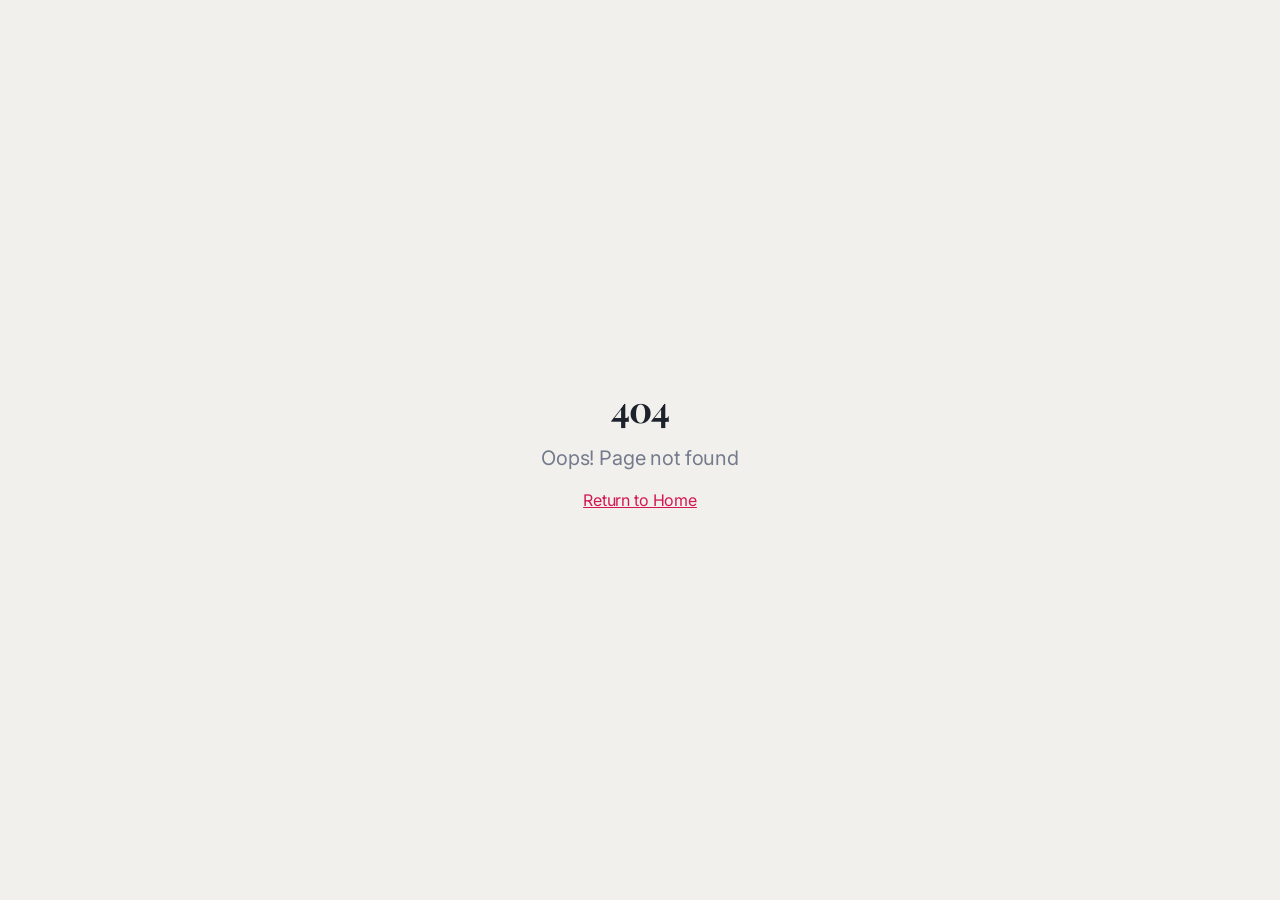
<file: index.html>
<!doctype html>
<html lang="en">
  <head>
    <!-- Google tag (gtag.js) -->
    <script async src="https://www.googletagmanager.com/gtag/js?id=G-NTRXRWRDX6"></script>
    <script>
      window.dataLayer = window.dataLayer || [];
      function gtag(){dataLayer.push(arguments);}
      gtag('js', new Date());

      gtag('config', 'G-NTRXRWRDX6');
      gtag("event", "scroll", {
        percent_scrolled: 90,
      });

      document.addEventListener("click", (e) => {
        const a = e.target.closest("a");
        if (!a) return;

        const url = new URL(a.href, window.location.href);
        if (url.origin !== window.location.origin) {
          window.gtag("event", "click", {
            link_url: a.href,
            outbound: true,
          });
        }
      });
    </script>
    <meta charset="UTF-8" />
    <meta name="viewport" content="width=device-width, initial-scale=1.0" />
    <title>Loveclaw AI - Boutique OpenClaw setup</title>
    <meta name="description" content="An open-source AI assistant that runs 24/7 on appliance or dedicate infra. It can triage email, schedule meetings, draft replies, monitor Slack, and automate daily tasks." />
    <meta name="author" content="Zu" />
    <script type="module" crossorigin src="/assets/index-i7uH-p03.js"></script>
    <link rel="stylesheet" crossorigin href="/assets/index-Bkqx9KuN.css">
  </head>

  <body>
    <script>
      // GitHub Pages SPA redirect: decode path encoded by 404.html
      (function (l) {
        if (l.search[1] === '/') {
          var decoded = l.search.slice(1).split('&').map(function (s) {
            return s.replace(/~and~/g, '&');
          });
          window.history.replaceState(
            null, null,
            l.pathname.slice(0, -1) + decoded[0] +
            (decoded[1] ? '&' + decoded[1] : '') +
            l.hash
          );
        }
      }(window.location));
    </script>
    <div id="root"></div>
  </body>
</html>
</file>
<file: assets/index-Bkqx9KuN.css>
@import"https://fonts.googleapis.com/css2?family=Playfair+Display:ital,wght@0,400;0,500;0,600;0,700;0,800;0,900;1,400;1,700&family=Inter:wght@300;400;500;600&display=swap";*,:before,:after{--tw-border-spacing-x: 0;--tw-border-spacing-y: 0;--tw-translate-x: 0;--tw-translate-y: 0;--tw-rotate: 0;--tw-skew-x: 0;--tw-skew-y: 0;--tw-scale-x: 1;--tw-scale-y: 1;--tw-pan-x: ;--tw-pan-y: ;--tw-pinch-zoom: ;--tw-scroll-snap-strictness: proximity;--tw-gradient-from-position: ;--tw-gradient-via-position: ;--tw-gradient-to-position: ;--tw-ordinal: ;--tw-slashed-zero: ;--tw-numeric-figure: ;--tw-numeric-spacing: ;--tw-numeric-fraction: ;--tw-ring-inset: ;--tw-ring-offset-width: 0px;--tw-ring-offset-color: #fff;--tw-ring-color: rgb(59 130 246 / .5);--tw-ring-offset-shadow: 0 0 #0000;--tw-ring-shadow: 0 0 #0000;--tw-shadow: 0 0 #0000;--tw-shadow-colored: 0 0 #0000;--tw-blur: ;--tw-brightness: ;--tw-contrast: ;--tw-grayscale: ;--tw-hue-rotate: ;--tw-invert: ;--tw-saturate: ;--tw-sepia: ;--tw-drop-shadow: ;--tw-backdrop-blur: ;--tw-backdrop-brightness: ;--tw-backdrop-contrast: ;--tw-backdrop-grayscale: ;--tw-backdrop-hue-rotate: ;--tw-backdrop-invert: ;--tw-backdrop-opacity: ;--tw-backdrop-saturate: ;--tw-backdrop-sepia: ;--tw-contain-size: ;--tw-contain-layout: ;--tw-contain-paint: ;--tw-contain-style: }::backdrop{--tw-border-spacing-x: 0;--tw-border-spacing-y: 0;--tw-translate-x: 0;--tw-translate-y: 0;--tw-rotate: 0;--tw-skew-x: 0;--tw-skew-y: 0;--tw-scale-x: 1;--tw-scale-y: 1;--tw-pan-x: ;--tw-pan-y: ;--tw-pinch-zoom: ;--tw-scroll-snap-strictness: proximity;--tw-gradient-from-position: ;--tw-gradient-via-position: ;--tw-gradient-to-position: ;--tw-ordinal: ;--tw-slashed-zero: ;--tw-numeric-figure: ;--tw-numeric-spacing: ;--tw-numeric-fraction: ;--tw-ring-inset: ;--tw-ring-offset-width: 0px;--tw-ring-offset-color: #fff;--tw-ring-color: rgb(59 130 246 / .5);--tw-ring-offset-shadow: 0 0 #0000;--tw-ring-shadow: 0 0 #0000;--tw-shadow: 0 0 #0000;--tw-shadow-colored: 0 0 #0000;--tw-blur: ;--tw-brightness: ;--tw-contrast: ;--tw-grayscale: ;--tw-hue-rotate: ;--tw-invert: ;--tw-saturate: ;--tw-sepia: ;--tw-drop-shadow: ;--tw-backdrop-blur: ;--tw-backdrop-brightness: ;--tw-backdrop-contrast: ;--tw-backdrop-grayscale: ;--tw-backdrop-hue-rotate: ;--tw-backdrop-invert: ;--tw-backdrop-opacity: ;--tw-backdrop-saturate: ;--tw-backdrop-sepia: ;--tw-contain-size: ;--tw-contain-layout: ;--tw-contain-paint: ;--tw-contain-style: }*,:before,:after{box-sizing:border-box;border-width:0;border-style:solid;border-color:#e5e7eb}:before,:after{--tw-content: ""}html,:host{line-height:1.5;-webkit-text-size-adjust:100%;-moz-tab-size:4;-o-tab-size:4;tab-size:4;font-family:ui-sans-serif,system-ui,sans-serif,"Apple Color Emoji","Segoe UI Emoji",Segoe UI Symbol,"Noto Color Emoji";font-feature-settings:normal;font-variation-settings:normal;-webkit-tap-highlight-color:transparent}body{margin:0;line-height:inherit}hr{height:0;color:inherit;border-top-width:1px}abbr:where([title]){-webkit-text-decoration:underline dotted;text-decoration:underline dotted}h1,h2,h3,h4,h5,h6{font-size:inherit;font-weight:inherit}a{color:inherit;text-decoration:inherit}b,strong{font-weight:bolder}code,kbd,samp,pre{font-family:ui-monospace,SFMono-Regular,Menlo,Monaco,Consolas,Liberation Mono,Courier New,monospace;font-feature-settings:normal;font-variation-settings:normal;font-size:1em}small{font-size:80%}sub,sup{font-size:75%;line-height:0;position:relative;vertical-align:baseline}sub{bottom:-.25em}sup{top:-.5em}table{text-indent:0;border-color:inherit;border-collapse:collapse}button,input,optgroup,select,textarea{font-family:inherit;font-feature-settings:inherit;font-variation-settings:inherit;font-size:100%;font-weight:inherit;line-height:inherit;letter-spacing:inherit;color:inherit;margin:0;padding:0}button,select{text-transform:none}button,input:where([type=button]),input:where([type=reset]),input:where([type=submit]){-webkit-appearance:button;background-color:transparent;background-image:none}:-moz-focusring{outline:auto}:-moz-ui-invalid{box-shadow:none}progress{vertical-align:baseline}::-webkit-inner-spin-button,::-webkit-outer-spin-button{height:auto}[type=search]{-webkit-appearance:textfield;outline-offset:-2px}::-webkit-search-decoration{-webkit-appearance:none}::-webkit-file-upload-button{-webkit-appearance:button;font:inherit}summary{display:list-item}blockquote,dl,dd,h1,h2,h3,h4,h5,h6,hr,figure,p,pre{margin:0}fieldset{margin:0;padding:0}legend{padding:0}ol,ul,menu{list-style:none;margin:0;padding:0}dialog{padding:0}textarea{resize:vertical}input::-moz-placeholder,textarea::-moz-placeholder{opacity:1;color:#9ca3af}input::placeholder,textarea::placeholder{opacity:1;color:#9ca3af}button,[role=button]{cursor:pointer}:disabled{cursor:default}img,svg,video,canvas,audio,iframe,embed,object{display:block;vertical-align:middle}img,video{max-width:100%;height:auto}[hidden]:where(:not([hidden=until-found])){display:none}:root{--background: 30 33% 98%;--foreground: 220 20% 14%;--card: 0 0% 100%;--card-foreground: 220 20% 14%;--popover: 0 0% 100%;--popover-foreground: 220 20% 14%;--primary: 342 80% 46%;--primary-foreground: 30 33% 98%;--secondary: 348 45% 93%;--secondary-foreground: 342 60% 30%;--muted: 30 15% 94%;--muted-foreground: 220 10% 50%;--accent: 355 65% 32%;--accent-foreground: 30 33% 98%;--destructive: 0 84.2% 60.2%;--destructive-foreground: 210 40% 98%;--border: 30 12% 90%;--input: 30 12% 90%;--ring: 342 80% 46%;--radius: .625rem;--charcoal: 220 20% 14%;--blush: 348 45% 93%;--cream: 30 33% 98%;--hot-pink: 342 80% 46%;--deep-red: 355 65% 32%;--font-display: "Playfair Display", serif;--font-body: "Inter", sans-serif;--sidebar-background: 0 0% 98%;--sidebar-foreground: 240 5.3% 26.1%;--sidebar-primary: 240 5.9% 10%;--sidebar-primary-foreground: 0 0% 98%;--sidebar-accent: 240 4.8% 95.9%;--sidebar-accent-foreground: 240 5.9% 10%;--sidebar-border: 220 13% 91%;--sidebar-ring: 217.2 91.2% 59.8%}.dark{--background: 220 20% 7%;--foreground: 30 33% 96%;--card: 220 20% 10%;--card-foreground: 30 33% 96%;--popover: 220 20% 10%;--popover-foreground: 30 33% 96%;--primary: 342 80% 50%;--primary-foreground: 30 33% 98%;--secondary: 348 30% 16%;--secondary-foreground: 348 45% 90%;--muted: 220 15% 15%;--muted-foreground: 220 10% 58%;--accent: 355 65% 36%;--accent-foreground: 30 33% 98%;--destructive: 0 62.8% 30.6%;--destructive-foreground: 210 40% 98%;--border: 220 15% 18%;--input: 220 15% 18%;--ring: 342 80% 50%;--sidebar-background: 240 5.9% 10%;--sidebar-foreground: 240 4.8% 95.9%;--sidebar-primary: 224.3 76.3% 48%;--sidebar-primary-foreground: 0 0% 100%;--sidebar-accent: 240 3.7% 15.9%;--sidebar-accent-foreground: 240 4.8% 95.9%;--sidebar-border: 240 3.7% 15.9%;--sidebar-ring: 217.2 91.2% 59.8%}*{border-color:hsl(var(--border))}body{background-color:hsl(var(--background));color:hsl(var(--foreground));-webkit-font-smoothing:antialiased;-moz-osx-font-smoothing:grayscale;font-family:var(--font-body);letter-spacing:-.01em}h1,h2,h3,h4,h5,h6{font-family:var(--font-display);letter-spacing:-.02em}.container{width:100%;margin-right:auto;margin-left:auto;padding-right:2rem;padding-left:2rem}@media (min-width: 1400px){.container{max-width:1400px}}.sr-only{position:absolute;width:1px;height:1px;padding:0;margin:-1px;overflow:hidden;clip:rect(0,0,0,0);white-space:nowrap;border-width:0}.pointer-events-none{pointer-events:none}.pointer-events-auto{pointer-events:auto}.visible{visibility:visible}.invisible{visibility:hidden}.fixed{position:fixed}.absolute{position:absolute}.relative{position:relative}.inset-0{top:0;right:0;bottom:0;left:0}.inset-x-0{left:0;right:0}.inset-y-0{top:0;bottom:0}.-bottom-12{bottom:-3rem}.-left-12{left:-3rem}.-right-12{right:-3rem}.-top-12{top:-3rem}.-top-3{top:-.75rem}.bottom-0{bottom:0}.left-0{left:0}.left-1{left:.25rem}.left-1\/2{left:50%}.left-2{left:.5rem}.left-7{left:1.75rem}.left-\[50\%\]{left:50%}.right-0{right:0}.right-1{right:.25rem}.right-2{right:.5rem}.right-3{right:.75rem}.right-4{right:1rem}.top-0{top:0}.top-1\.5{top:.375rem}.top-1\/2{top:50%}.top-2{top:.5rem}.top-3\.5{top:.875rem}.top-4{top:1rem}.top-\[1px\]{top:1px}.top-\[50\%\]{top:50%}.top-\[60\%\]{top:60%}.top-full{top:100%}.z-10{z-index:10}.z-20{z-index:20}.z-50{z-index:50}.z-\[100\]{z-index:100}.z-\[1\]{z-index:1}.-mx-1{margin-left:-.25rem;margin-right:-.25rem}.mx-2{margin-left:.5rem;margin-right:.5rem}.mx-3\.5{margin-left:.875rem;margin-right:.875rem}.mx-auto{margin-left:auto;margin-right:auto}.my-0\.5{margin-top:.125rem;margin-bottom:.125rem}.my-1{margin-top:.25rem;margin-bottom:.25rem}.-ml-4{margin-left:-1rem}.-mt-4{margin-top:-1rem}.mb-1{margin-bottom:.25rem}.mb-10{margin-bottom:2.5rem}.mb-12{margin-bottom:3rem}.mb-16{margin-bottom:4rem}.mb-2{margin-bottom:.5rem}.mb-3{margin-bottom:.75rem}.mb-4{margin-bottom:1rem}.mb-5{margin-bottom:1.25rem}.mb-6{margin-bottom:1.5rem}.mb-7{margin-bottom:1.75rem}.ml-1{margin-left:.25rem}.ml-auto{margin-left:auto}.mr-2{margin-right:.5rem}.mt-1\.5{margin-top:.375rem}.mt-12{margin-top:3rem}.mt-2{margin-top:.5rem}.mt-24{margin-top:6rem}.mt-4{margin-top:1rem}.mt-auto{margin-top:auto}.block{display:block}.inline-block{display:inline-block}.flex{display:flex}.inline-flex{display:inline-flex}.table{display:table}.grid{display:grid}.hidden{display:none}.aspect-square{aspect-ratio:1 / 1}.aspect-video{aspect-ratio:16 / 9}.size-4{width:1rem;height:1rem}.h-1\.5{height:.375rem}.h-10{height:2.5rem}.h-11{height:2.75rem}.h-12{height:3rem}.h-16{height:4rem}.h-2{height:.5rem}.h-2\.5{height:.625rem}.h-3{height:.75rem}.h-3\.5{height:.875rem}.h-4{height:1rem}.h-5{height:1.25rem}.h-6{height:1.5rem}.h-7{height:1.75rem}.h-8{height:2rem}.h-9{height:2.25rem}.h-\[1px\]{height:1px}.h-\[var\(--radix-navigation-menu-viewport-height\)\]{height:var(--radix-navigation-menu-viewport-height)}.h-\[var\(--radix-select-trigger-height\)\]{height:var(--radix-select-trigger-height)}.h-auto{height:auto}.h-full{height:100%}.h-px{height:1px}.h-svh{height:100svh}.max-h-96{max-height:24rem}.max-h-\[300px\]{max-height:300px}.max-h-screen{max-height:100vh}.min-h-0{min-height:0px}.min-h-\[100svh\]{min-height:100svh}.min-h-\[80px\]{min-height:80px}.min-h-screen{min-height:100vh}.min-h-svh{min-height:100svh}.w-0{width:0px}.w-1{width:.25rem}.w-10{width:2.5rem}.w-11{width:2.75rem}.w-2{width:.5rem}.w-2\.5{width:.625rem}.w-24{width:6rem}.w-3{width:.75rem}.w-3\.5{width:.875rem}.w-3\/4{width:75%}.w-4{width:1rem}.w-48{width:12rem}.w-5{width:1.25rem}.w-64{width:16rem}.w-7{width:1.75rem}.w-72{width:18rem}.w-8{width:2rem}.w-9{width:2.25rem}.w-\[--sidebar-width\]{width:var(--sidebar-width)}.w-\[100px\]{width:100px}.w-\[1px\]{width:1px}.w-auto{width:auto}.w-full{width:100%}.w-max{width:-moz-max-content;width:max-content}.w-px{width:1px}.min-w-0{min-width:0px}.min-w-5{min-width:1.25rem}.min-w-\[12rem\]{min-width:12rem}.min-w-\[8rem\]{min-width:8rem}.min-w-\[var\(--radix-select-trigger-width\)\]{min-width:var(--radix-select-trigger-width)}.max-w-2xl{max-width:42rem}.max-w-3xl{max-width:48rem}.max-w-\[--skeleton-width\]{max-width:var(--skeleton-width)}.max-w-lg{max-width:32rem}.max-w-max{max-width:-moz-max-content;max-width:max-content}.max-w-md{max-width:28rem}.max-w-xl{max-width:36rem}.flex-1{flex:1 1 0%}.shrink-0{flex-shrink:0}.grow{flex-grow:1}.grow-0{flex-grow:0}.basis-full{flex-basis:100%}.caption-bottom{caption-side:bottom}.border-collapse{border-collapse:collapse}.-translate-x-1\/2{--tw-translate-x: -50%;transform:translate(var(--tw-translate-x),var(--tw-translate-y)) rotate(var(--tw-rotate)) skew(var(--tw-skew-x)) skewY(var(--tw-skew-y)) scaleX(var(--tw-scale-x)) scaleY(var(--tw-scale-y))}.-translate-x-px{--tw-translate-x: -1px;transform:translate(var(--tw-translate-x),var(--tw-translate-y)) rotate(var(--tw-rotate)) skew(var(--tw-skew-x)) skewY(var(--tw-skew-y)) scaleX(var(--tw-scale-x)) scaleY(var(--tw-scale-y))}.-translate-y-1\/2{--tw-translate-y: -50%;transform:translate(var(--tw-translate-x),var(--tw-translate-y)) rotate(var(--tw-rotate)) skew(var(--tw-skew-x)) skewY(var(--tw-skew-y)) scaleX(var(--tw-scale-x)) scaleY(var(--tw-scale-y))}.translate-x-\[-50\%\]{--tw-translate-x: -50%;transform:translate(var(--tw-translate-x),var(--tw-translate-y)) rotate(var(--tw-rotate)) skew(var(--tw-skew-x)) skewY(var(--tw-skew-y)) scaleX(var(--tw-scale-x)) scaleY(var(--tw-scale-y))}.translate-x-px{--tw-translate-x: 1px;transform:translate(var(--tw-translate-x),var(--tw-translate-y)) rotate(var(--tw-rotate)) skew(var(--tw-skew-x)) skewY(var(--tw-skew-y)) scaleX(var(--tw-scale-x)) scaleY(var(--tw-scale-y))}.translate-y-\[-50\%\]{--tw-translate-y: -50%;transform:translate(var(--tw-translate-x),var(--tw-translate-y)) rotate(var(--tw-rotate)) skew(var(--tw-skew-x)) skewY(var(--tw-skew-y)) scaleX(var(--tw-scale-x)) scaleY(var(--tw-scale-y))}.rotate-45{--tw-rotate: 45deg;transform:translate(var(--tw-translate-x),var(--tw-translate-y)) rotate(var(--tw-rotate)) skew(var(--tw-skew-x)) skewY(var(--tw-skew-y)) scaleX(var(--tw-scale-x)) scaleY(var(--tw-scale-y))}.rotate-90{--tw-rotate: 90deg;transform:translate(var(--tw-translate-x),var(--tw-translate-y)) rotate(var(--tw-rotate)) skew(var(--tw-skew-x)) skewY(var(--tw-skew-y)) scaleX(var(--tw-scale-x)) scaleY(var(--tw-scale-y))}.transform{transform:translate(var(--tw-translate-x),var(--tw-translate-y)) rotate(var(--tw-rotate)) skew(var(--tw-skew-x)) skewY(var(--tw-skew-y)) scaleX(var(--tw-scale-x)) scaleY(var(--tw-scale-y))}@keyframes fade-up{0%{opacity:0;transform:translateY(20px)}to{opacity:1;transform:translateY(0)}}.animate-fade-up{animation:fade-up .7s ease-out forwards}@keyframes float{0%,to{transform:translateY(0)}50%{transform:translateY(-10px)}}.animate-float{animation:float 5s ease-in-out infinite}@keyframes pulse{50%{opacity:.5}}.animate-pulse{animation:pulse 2s cubic-bezier(.4,0,.6,1) infinite}.cursor-default{cursor:default}.cursor-pointer{cursor:pointer}.touch-none{touch-action:none}.select-none{-webkit-user-select:none;-moz-user-select:none;user-select:none}.scroll-mt-20{scroll-margin-top:5rem}.list-none{list-style-type:none}.flex-row{flex-direction:row}.flex-col{flex-direction:column}.flex-col-reverse{flex-direction:column-reverse}.flex-wrap{flex-wrap:wrap}.items-start{align-items:flex-start}.items-end{align-items:flex-end}.items-center{align-items:center}.items-stretch{align-items:stretch}.justify-center{justify-content:center}.justify-between{justify-content:space-between}.gap-1{gap:.25rem}.gap-1\.5{gap:.375rem}.gap-10{gap:2.5rem}.gap-12{gap:3rem}.gap-2{gap:.5rem}.gap-3{gap:.75rem}.gap-4{gap:1rem}.gap-5{gap:1.25rem}.space-x-1>:not([hidden])~:not([hidden]){--tw-space-x-reverse: 0;margin-right:calc(.25rem * var(--tw-space-x-reverse));margin-left:calc(.25rem * calc(1 - var(--tw-space-x-reverse)))}.space-x-4>:not([hidden])~:not([hidden]){--tw-space-x-reverse: 0;margin-right:calc(1rem * var(--tw-space-x-reverse));margin-left:calc(1rem * calc(1 - var(--tw-space-x-reverse)))}.space-y-1>:not([hidden])~:not([hidden]){--tw-space-y-reverse: 0;margin-top:calc(.25rem * calc(1 - var(--tw-space-y-reverse)));margin-bottom:calc(.25rem * var(--tw-space-y-reverse))}.space-y-1\.5>:not([hidden])~:not([hidden]){--tw-space-y-reverse: 0;margin-top:calc(.375rem * calc(1 - var(--tw-space-y-reverse)));margin-bottom:calc(.375rem * var(--tw-space-y-reverse))}.space-y-2>:not([hidden])~:not([hidden]){--tw-space-y-reverse: 0;margin-top:calc(.5rem * calc(1 - var(--tw-space-y-reverse)));margin-bottom:calc(.5rem * var(--tw-space-y-reverse))}.space-y-4>:not([hidden])~:not([hidden]){--tw-space-y-reverse: 0;margin-top:calc(1rem * calc(1 - var(--tw-space-y-reverse)));margin-bottom:calc(1rem * var(--tw-space-y-reverse))}.overflow-auto{overflow:auto}.overflow-hidden{overflow:hidden}.overflow-y-auto{overflow-y:auto}.overflow-x-hidden{overflow-x:hidden}.whitespace-nowrap{white-space:nowrap}.break-words{overflow-wrap:break-word}.rounded-2xl{border-radius:1rem}.rounded-\[2px\]{border-radius:2px}.rounded-\[inherit\]{border-radius:inherit}.rounded-full{border-radius:9999px}.rounded-lg{border-radius:var(--radius)}.rounded-md{border-radius:calc(var(--radius) - 2px)}.rounded-sm{border-radius:calc(var(--radius) - 4px)}.rounded-xl{border-radius:.75rem}.rounded-t-\[10px\]{border-top-left-radius:10px;border-top-right-radius:10px}.rounded-tl-sm{border-top-left-radius:calc(var(--radius) - 4px)}.border{border-width:1px}.border-2{border-width:2px}.border-\[1\.5px\]{border-width:1.5px}.border-y{border-top-width:1px;border-bottom-width:1px}.border-b{border-bottom-width:1px}.border-l{border-left-width:1px}.border-r{border-right-width:1px}.border-t{border-top-width:1px}.border-dashed{border-style:dashed}.border-\[--color-border\]{border-color:var(--color-border)}.border-border{border-color:hsl(var(--border))}.border-border\/50{border-color:hsl(var(--border) / .5)}.border-destructive{border-color:hsl(var(--destructive))}.border-destructive\/50{border-color:hsl(var(--destructive) / .5)}.border-input{border-color:hsl(var(--input))}.border-primary{border-color:hsl(var(--primary))}.border-sidebar-border{border-color:hsl(var(--sidebar-border))}.border-transparent{border-color:transparent}.border-white\/40{border-color:#fff6}.border-l-transparent{border-left-color:transparent}.border-t-transparent{border-top-color:transparent}.bg-\[--color-bg\]{background-color:var(--color-bg)}.bg-accent{background-color:hsl(var(--accent))}.bg-background{background-color:hsl(var(--background))}.bg-background\/70{background-color:hsl(var(--background) / .7)}.bg-background\/95{background-color:hsl(var(--background) / .95)}.bg-black\/80{background-color:#000c}.bg-border{background-color:hsl(var(--border))}.bg-card{background-color:hsl(var(--card))}.bg-destructive{background-color:hsl(var(--destructive))}.bg-foreground{background-color:hsl(var(--foreground))}.bg-muted{background-color:hsl(var(--muted))}.bg-muted\/40{background-color:hsl(var(--muted) / .4)}.bg-muted\/50{background-color:hsl(var(--muted) / .5)}.bg-popover{background-color:hsl(var(--popover))}.bg-primary{background-color:hsl(var(--primary))}.bg-secondary{background-color:hsl(var(--secondary))}.bg-sidebar{background-color:hsl(var(--sidebar-background))}.bg-sidebar-border{background-color:hsl(var(--sidebar-border))}.bg-transparent{background-color:transparent}.bg-white\/60{background-color:#fff9}.fill-current{fill:currentColor}.p-0{padding:0}.p-1{padding:.25rem}.p-2{padding:.5rem}.p-3{padding:.75rem}.p-4{padding:1rem}.p-6{padding:1.5rem}.p-7{padding:1.75rem}.p-\[1px\]{padding:1px}.px-1{padding-left:.25rem;padding-right:.25rem}.px-10{padding-left:2.5rem;padding-right:2.5rem}.px-2{padding-left:.5rem;padding-right:.5rem}.px-2\.5{padding-left:.625rem;padding-right:.625rem}.px-3{padding-left:.75rem;padding-right:.75rem}.px-4{padding-left:1rem;padding-right:1rem}.px-5{padding-left:1.25rem;padding-right:1.25rem}.px-6{padding-left:1.5rem;padding-right:1.5rem}.px-8{padding-left:2rem;padding-right:2rem}.py-0\.5{padding-top:.125rem;padding-bottom:.125rem}.py-1{padding-top:.25rem;padding-bottom:.25rem}.py-1\.5{padding-top:.375rem;padding-bottom:.375rem}.py-10{padding-top:2.5rem;padding-bottom:2.5rem}.py-2{padding-top:.5rem;padding-bottom:.5rem}.py-2\.5{padding-top:.625rem;padding-bottom:.625rem}.py-24{padding-top:6rem;padding-bottom:6rem}.py-28{padding-top:7rem;padding-bottom:7rem}.py-3{padding-top:.75rem;padding-bottom:.75rem}.py-3\.5{padding-top:.875rem;padding-bottom:.875rem}.py-32{padding-top:8rem;padding-bottom:8rem}.py-4{padding-top:1rem;padding-bottom:1rem}.py-5{padding-top:1.25rem;padding-bottom:1.25rem}.py-6{padding-top:1.5rem;padding-bottom:1.5rem}.pb-3{padding-bottom:.75rem}.pb-4{padding-bottom:1rem}.pb-6{padding-bottom:1.5rem}.pl-2\.5{padding-left:.625rem}.pl-4{padding-left:1rem}.pl-8{padding-left:2rem}.pr-2{padding-right:.5rem}.pr-2\.5{padding-right:.625rem}.pr-8{padding-right:2rem}.pt-0{padding-top:0}.pt-1{padding-top:.25rem}.pt-16{padding-top:4rem}.pt-3{padding-top:.75rem}.pt-4{padding-top:1rem}.pt-\[52px\]{padding-top:52px}.text-left{text-align:left}.text-center{text-align:center}.align-middle{vertical-align:middle}.font-display{font-family:Playfair Display,serif}.font-mono{font-family:ui-monospace,SFMono-Regular,Menlo,Monaco,Consolas,Liberation Mono,Courier New,monospace}.text-2xl{font-size:1.5rem;line-height:2rem}.text-3xl{font-size:1.875rem;line-height:2.25rem}.text-4xl{font-size:2.25rem;line-height:2.5rem}.text-5xl{font-size:3rem;line-height:1}.text-\[0\.8rem\]{font-size:.8rem}.text-\[11px\]{font-size:11px}.text-\[13px\]{font-size:13px}.text-\[2\.5rem\]{font-size:2.5rem}.text-base{font-size:1rem;line-height:1.5rem}.text-lg{font-size:1.125rem;line-height:1.75rem}.text-sm{font-size:.875rem;line-height:1.25rem}.text-xl{font-size:1.25rem;line-height:1.75rem}.text-xs{font-size:.75rem;line-height:1rem}.font-bold{font-weight:700}.font-light{font-weight:300}.font-medium{font-weight:500}.font-normal{font-weight:400}.font-semibold{font-weight:600}.uppercase{text-transform:uppercase}.italic{font-style:italic}.tabular-nums{--tw-numeric-spacing: tabular-nums;font-variant-numeric:var(--tw-ordinal) var(--tw-slashed-zero) var(--tw-numeric-figure) var(--tw-numeric-spacing) var(--tw-numeric-fraction)}.leading-\[1\.08\]{line-height:1.08}.leading-none{line-height:1}.leading-relaxed{line-height:1.625}.leading-tight{line-height:1.25}.tracking-\[0\.15em\]{letter-spacing:.15em}.tracking-\[0\.2em\]{letter-spacing:.2em}.tracking-tight{letter-spacing:-.025em}.tracking-wide{letter-spacing:.025em}.tracking-wider{letter-spacing:.05em}.tracking-widest{letter-spacing:.1em}.text-accent-foreground{color:hsl(var(--accent-foreground))}.text-background{color:hsl(var(--background))}.text-card-foreground{color:hsl(var(--card-foreground))}.text-current{color:currentColor}.text-destructive{color:hsl(var(--destructive))}.text-destructive-foreground{color:hsl(var(--destructive-foreground))}.text-foreground{color:hsl(var(--foreground))}.text-foreground\/50{color:hsl(var(--foreground) / .5)}.text-muted-foreground{color:hsl(var(--muted-foreground))}.text-popover-foreground{color:hsl(var(--popover-foreground))}.text-primary{color:hsl(var(--primary))}.text-primary-foreground{color:hsl(var(--primary-foreground))}.text-primary\/15{color:hsl(var(--primary) / .15)}.text-secondary-foreground{color:hsl(var(--secondary-foreground))}.text-sidebar-foreground{color:hsl(var(--sidebar-foreground))}.text-sidebar-foreground\/70{color:hsl(var(--sidebar-foreground) / .7)}.underline{text-decoration-line:underline}.underline-offset-4{text-underline-offset:4px}.opacity-0{opacity:0}.opacity-50{opacity:.5}.opacity-60{opacity:.6}.opacity-70{opacity:.7}.opacity-90{opacity:.9}.shadow-2xl{--tw-shadow: 0 25px 50px -12px rgb(0 0 0 / .25);--tw-shadow-colored: 0 25px 50px -12px var(--tw-shadow-color);box-shadow:var(--tw-ring-offset-shadow, 0 0 #0000),var(--tw-ring-shadow, 0 0 #0000),var(--tw-shadow)}.shadow-\[0_0_0_1px_hsl\(var\(--sidebar-border\)\)\]{--tw-shadow: 0 0 0 1px hsl(var(--sidebar-border));--tw-shadow-colored: 0 0 0 1px var(--tw-shadow-color);box-shadow:var(--tw-ring-offset-shadow, 0 0 #0000),var(--tw-ring-shadow, 0 0 #0000),var(--tw-shadow)}.shadow-lg{--tw-shadow: 0 10px 15px -3px rgb(0 0 0 / .1), 0 4px 6px -4px rgb(0 0 0 / .1);--tw-shadow-colored: 0 10px 15px -3px var(--tw-shadow-color), 0 4px 6px -4px var(--tw-shadow-color);box-shadow:var(--tw-ring-offset-shadow, 0 0 #0000),var(--tw-ring-shadow, 0 0 #0000),var(--tw-shadow)}.shadow-md{--tw-shadow: 0 4px 6px -1px rgb(0 0 0 / .1), 0 2px 4px -2px rgb(0 0 0 / .1);--tw-shadow-colored: 0 4px 6px -1px var(--tw-shadow-color), 0 2px 4px -2px var(--tw-shadow-color);box-shadow:var(--tw-ring-offset-shadow, 0 0 #0000),var(--tw-ring-shadow, 0 0 #0000),var(--tw-shadow)}.shadow-none{--tw-shadow: 0 0 #0000;--tw-shadow-colored: 0 0 #0000;box-shadow:var(--tw-ring-offset-shadow, 0 0 #0000),var(--tw-ring-shadow, 0 0 #0000),var(--tw-shadow)}.shadow-sm{--tw-shadow: 0 1px 2px 0 rgb(0 0 0 / .05);--tw-shadow-colored: 0 1px 2px 0 var(--tw-shadow-color);box-shadow:var(--tw-ring-offset-shadow, 0 0 #0000),var(--tw-ring-shadow, 0 0 #0000),var(--tw-shadow)}.shadow-xl{--tw-shadow: 0 20px 25px -5px rgb(0 0 0 / .1), 0 8px 10px -6px rgb(0 0 0 / .1);--tw-shadow-colored: 0 20px 25px -5px var(--tw-shadow-color), 0 8px 10px -6px var(--tw-shadow-color);box-shadow:var(--tw-ring-offset-shadow, 0 0 #0000),var(--tw-ring-shadow, 0 0 #0000),var(--tw-shadow)}.shadow-foreground\/10{--tw-shadow-color: hsl(var(--foreground) / .1);--tw-shadow: var(--tw-shadow-colored)}.shadow-primary\/15{--tw-shadow-color: hsl(var(--primary) / .15);--tw-shadow: var(--tw-shadow-colored)}.shadow-primary\/20{--tw-shadow-color: hsl(var(--primary) / .2);--tw-shadow: var(--tw-shadow-colored)}.outline-none{outline:2px solid transparent;outline-offset:2px}.outline{outline-style:solid}.ring-0{--tw-ring-offset-shadow: var(--tw-ring-inset) 0 0 0 var(--tw-ring-offset-width) var(--tw-ring-offset-color);--tw-ring-shadow: var(--tw-ring-inset) 0 0 0 calc(0px + var(--tw-ring-offset-width)) var(--tw-ring-color);box-shadow:var(--tw-ring-offset-shadow),var(--tw-ring-shadow),var(--tw-shadow, 0 0 #0000)}.ring-1{--tw-ring-offset-shadow: var(--tw-ring-inset) 0 0 0 var(--tw-ring-offset-width) var(--tw-ring-offset-color);--tw-ring-shadow: var(--tw-ring-inset) 0 0 0 calc(1px + var(--tw-ring-offset-width)) var(--tw-ring-color);box-shadow:var(--tw-ring-offset-shadow),var(--tw-ring-shadow),var(--tw-shadow, 0 0 #0000)}.ring-2{--tw-ring-offset-shadow: var(--tw-ring-inset) 0 0 0 var(--tw-ring-offset-width) var(--tw-ring-offset-color);--tw-ring-shadow: var(--tw-ring-inset) 0 0 0 calc(2px + var(--tw-ring-offset-width)) var(--tw-ring-color);box-shadow:var(--tw-ring-offset-shadow),var(--tw-ring-shadow),var(--tw-shadow, 0 0 #0000)}.ring-foreground\/5{--tw-ring-color: hsl(var(--foreground) / .05)}.ring-ring{--tw-ring-color: hsl(var(--ring))}.ring-sidebar-ring{--tw-ring-color: hsl(var(--sidebar-ring))}.ring-offset-background{--tw-ring-offset-color: hsl(var(--background))}.drop-shadow-xl{--tw-drop-shadow: drop-shadow(0 20px 13px rgb(0 0 0 / .03)) drop-shadow(0 8px 5px rgb(0 0 0 / .08));filter:var(--tw-blur) var(--tw-brightness) var(--tw-contrast) var(--tw-grayscale) var(--tw-hue-rotate) var(--tw-invert) var(--tw-saturate) var(--tw-sepia) var(--tw-drop-shadow)}.filter{filter:var(--tw-blur) var(--tw-brightness) var(--tw-contrast) var(--tw-grayscale) var(--tw-hue-rotate) var(--tw-invert) var(--tw-saturate) var(--tw-sepia) var(--tw-drop-shadow)}.backdrop-blur-xl{--tw-backdrop-blur: blur(24px);-webkit-backdrop-filter:var(--tw-backdrop-blur) var(--tw-backdrop-brightness) var(--tw-backdrop-contrast) var(--tw-backdrop-grayscale) var(--tw-backdrop-hue-rotate) var(--tw-backdrop-invert) var(--tw-backdrop-opacity) var(--tw-backdrop-saturate) var(--tw-backdrop-sepia);backdrop-filter:var(--tw-backdrop-blur) var(--tw-backdrop-brightness) var(--tw-backdrop-contrast) var(--tw-backdrop-grayscale) var(--tw-backdrop-hue-rotate) var(--tw-backdrop-invert) var(--tw-backdrop-opacity) var(--tw-backdrop-saturate) var(--tw-backdrop-sepia)}.transition{transition-property:color,background-color,border-color,text-decoration-color,fill,stroke,opacity,box-shadow,transform,filter,-webkit-backdrop-filter;transition-property:color,background-color,border-color,text-decoration-color,fill,stroke,opacity,box-shadow,transform,filter,backdrop-filter;transition-property:color,background-color,border-color,text-decoration-color,fill,stroke,opacity,box-shadow,transform,filter,backdrop-filter,-webkit-backdrop-filter;transition-timing-function:cubic-bezier(.4,0,.2,1);transition-duration:.15s}.transition-\[left\,right\,width\]{transition-property:left,right,width;transition-timing-function:cubic-bezier(.4,0,.2,1);transition-duration:.15s}.transition-\[margin\,opa\]{transition-property:margin,opa;transition-timing-function:cubic-bezier(.4,0,.2,1);transition-duration:.15s}.transition-\[width\,height\,padding\]{transition-property:width,height,padding;transition-timing-function:cubic-bezier(.4,0,.2,1);transition-duration:.15s}.transition-\[width\]{transition-property:width;transition-timing-function:cubic-bezier(.4,0,.2,1);transition-duration:.15s}.transition-all{transition-property:all;transition-timing-function:cubic-bezier(.4,0,.2,1);transition-duration:.15s}.transition-colors{transition-property:color,background-color,border-color,text-decoration-color,fill,stroke;transition-timing-function:cubic-bezier(.4,0,.2,1);transition-duration:.15s}.transition-opacity{transition-property:opacity;transition-timing-function:cubic-bezier(.4,0,.2,1);transition-duration:.15s}.transition-transform{transition-property:transform;transition-timing-function:cubic-bezier(.4,0,.2,1);transition-duration:.15s}.duration-1000{transition-duration:1s}.duration-200{transition-duration:.2s}.duration-300{transition-duration:.3s}.ease-in-out{transition-timing-function:cubic-bezier(.4,0,.2,1)}.ease-linear{transition-timing-function:linear}@keyframes enter{0%{opacity:var(--tw-enter-opacity, 1);transform:translate3d(var(--tw-enter-translate-x, 0),var(--tw-enter-translate-y, 0),0) scale3d(var(--tw-enter-scale, 1),var(--tw-enter-scale, 1),var(--tw-enter-scale, 1)) rotate(var(--tw-enter-rotate, 0))}}@keyframes exit{to{opacity:var(--tw-exit-opacity, 1);transform:translate3d(var(--tw-exit-translate-x, 0),var(--tw-exit-translate-y, 0),0) scale3d(var(--tw-exit-scale, 1),var(--tw-exit-scale, 1),var(--tw-exit-scale, 1)) rotate(var(--tw-exit-rotate, 0))}}.animate-in{animation-name:enter;animation-duration:.15s;--tw-enter-opacity: initial;--tw-enter-scale: initial;--tw-enter-rotate: initial;--tw-enter-translate-x: initial;--tw-enter-translate-y: initial}.fade-in-0{--tw-enter-opacity: 0}.fade-in-80{--tw-enter-opacity: .8}.zoom-in-95{--tw-enter-scale: .95}.duration-1000{animation-duration:1s}.duration-200{animation-duration:.2s}.duration-300{animation-duration:.3s}.ease-in-out{animation-timing-function:cubic-bezier(.4,0,.2,1)}.ease-linear{animation-timing-function:linear}.running{animation-play-state:running}.text-gradient-brand{-webkit-background-clip:text;background-clip:text;color:transparent;background-image:linear-gradient(135deg,hsl(var(--hot-pink)),hsl(var(--deep-red)))}html{scroll-behavior:smooth}.file\:border-0::file-selector-button{border-width:0px}.file\:bg-transparent::file-selector-button{background-color:transparent}.file\:text-sm::file-selector-button{font-size:.875rem;line-height:1.25rem}.file\:font-medium::file-selector-button{font-weight:500}.file\:text-foreground::file-selector-button{color:hsl(var(--foreground))}.placeholder\:text-muted-foreground::-moz-placeholder{color:hsl(var(--muted-foreground))}.placeholder\:text-muted-foreground::placeholder{color:hsl(var(--muted-foreground))}.after\:absolute:after{content:var(--tw-content);position:absolute}.after\:-inset-2:after{content:var(--tw-content);top:-.5rem;right:-.5rem;bottom:-.5rem;left:-.5rem}.after\:inset-y-0:after{content:var(--tw-content);top:0;bottom:0}.after\:left-1\/2:after{content:var(--tw-content);left:50%}.after\:w-1:after{content:var(--tw-content);width:.25rem}.after\:w-\[2px\]:after{content:var(--tw-content);width:2px}.after\:-translate-x-1\/2:after{content:var(--tw-content);--tw-translate-x: -50%;transform:translate(var(--tw-translate-x),var(--tw-translate-y)) rotate(var(--tw-rotate)) skew(var(--tw-skew-x)) skewY(var(--tw-skew-y)) scaleX(var(--tw-scale-x)) scaleY(var(--tw-scale-y))}.first\:rounded-l-md:first-child{border-top-left-radius:calc(var(--radius) - 2px);border-bottom-left-radius:calc(var(--radius) - 2px)}.first\:border-l:first-child{border-left-width:1px}.last\:rounded-r-md:last-child{border-top-right-radius:calc(var(--radius) - 2px);border-bottom-right-radius:calc(var(--radius) - 2px)}.focus-within\:relative:focus-within{position:relative}.focus-within\:z-20:focus-within{z-index:20}.hover\:bg-accent:hover{background-color:hsl(var(--accent))}.hover\:bg-destructive\/80:hover{background-color:hsl(var(--destructive) / .8)}.hover\:bg-destructive\/90:hover{background-color:hsl(var(--destructive) / .9)}.hover\:bg-muted:hover{background-color:hsl(var(--muted))}.hover\:bg-muted\/50:hover{background-color:hsl(var(--muted) / .5)}.hover\:bg-primary:hover{background-color:hsl(var(--primary))}.hover\:bg-primary\/80:hover{background-color:hsl(var(--primary) / .8)}.hover\:bg-primary\/90:hover{background-color:hsl(var(--primary) / .9)}.hover\:bg-secondary:hover{background-color:hsl(var(--secondary))}.hover\:bg-secondary\/80:hover{background-color:hsl(var(--secondary) / .8)}.hover\:bg-sidebar-accent:hover{background-color:hsl(var(--sidebar-accent))}.hover\:text-accent-foreground:hover{color:hsl(var(--accent-foreground))}.hover\:text-foreground:hover{color:hsl(var(--foreground))}.hover\:text-muted-foreground:hover{color:hsl(var(--muted-foreground))}.hover\:text-primary-foreground:hover{color:hsl(var(--primary-foreground))}.hover\:text-primary\/90:hover{color:hsl(var(--primary) / .9)}.hover\:text-sidebar-accent-foreground:hover{color:hsl(var(--sidebar-accent-foreground))}.hover\:underline:hover{text-decoration-line:underline}.hover\:opacity-100:hover{opacity:1}.hover\:opacity-90:hover{opacity:.9}.hover\:shadow-\[0_0_0_1px_hsl\(var\(--sidebar-accent\)\)\]:hover{--tw-shadow: 0 0 0 1px hsl(var(--sidebar-accent));--tw-shadow-colored: 0 0 0 1px var(--tw-shadow-color);box-shadow:var(--tw-ring-offset-shadow, 0 0 #0000),var(--tw-ring-shadow, 0 0 #0000),var(--tw-shadow)}.hover\:after\:bg-sidebar-border:hover:after{content:var(--tw-content);background-color:hsl(var(--sidebar-border))}.focus\:bg-accent:focus{background-color:hsl(var(--accent))}.focus\:bg-primary:focus{background-color:hsl(var(--primary))}.focus\:text-accent-foreground:focus{color:hsl(var(--accent-foreground))}.focus\:text-primary-foreground:focus{color:hsl(var(--primary-foreground))}.focus\:opacity-100:focus{opacity:1}.focus\:outline-none:focus{outline:2px solid transparent;outline-offset:2px}.focus\:ring-2:focus{--tw-ring-offset-shadow: var(--tw-ring-inset) 0 0 0 var(--tw-ring-offset-width) var(--tw-ring-offset-color);--tw-ring-shadow: var(--tw-ring-inset) 0 0 0 calc(2px + var(--tw-ring-offset-width)) var(--tw-ring-color);box-shadow:var(--tw-ring-offset-shadow),var(--tw-ring-shadow),var(--tw-shadow, 0 0 #0000)}.focus\:ring-ring:focus{--tw-ring-color: hsl(var(--ring))}.focus\:ring-offset-2:focus{--tw-ring-offset-width: 2px}.focus-visible\:outline-none:focus-visible{outline:2px solid transparent;outline-offset:2px}.focus-visible\:ring-1:focus-visible{--tw-ring-offset-shadow: var(--tw-ring-inset) 0 0 0 var(--tw-ring-offset-width) var(--tw-ring-offset-color);--tw-ring-shadow: var(--tw-ring-inset) 0 0 0 calc(1px + var(--tw-ring-offset-width)) var(--tw-ring-color);box-shadow:var(--tw-ring-offset-shadow),var(--tw-ring-shadow),var(--tw-shadow, 0 0 #0000)}.focus-visible\:ring-2:focus-visible{--tw-ring-offset-shadow: var(--tw-ring-inset) 0 0 0 var(--tw-ring-offset-width) var(--tw-ring-offset-color);--tw-ring-shadow: var(--tw-ring-inset) 0 0 0 calc(2px + var(--tw-ring-offset-width)) var(--tw-ring-color);box-shadow:var(--tw-ring-offset-shadow),var(--tw-ring-shadow),var(--tw-shadow, 0 0 #0000)}.focus-visible\:ring-ring:focus-visible{--tw-ring-color: hsl(var(--ring))}.focus-visible\:ring-sidebar-ring:focus-visible{--tw-ring-color: hsl(var(--sidebar-ring))}.focus-visible\:ring-offset-1:focus-visible{--tw-ring-offset-width: 1px}.focus-visible\:ring-offset-2:focus-visible{--tw-ring-offset-width: 2px}.focus-visible\:ring-offset-background:focus-visible{--tw-ring-offset-color: hsl(var(--background))}.active\:bg-sidebar-accent:active{background-color:hsl(var(--sidebar-accent))}.active\:text-sidebar-accent-foreground:active{color:hsl(var(--sidebar-accent-foreground))}.disabled\:pointer-events-none:disabled{pointer-events:none}.disabled\:cursor-not-allowed:disabled{cursor:not-allowed}.disabled\:opacity-50:disabled{opacity:.5}.group\/menu-item:focus-within .group-focus-within\/menu-item\:opacity-100{opacity:1}.group\/menu-item:hover .group-hover\/menu-item\:opacity-100,.group:hover .group-hover\:opacity-100{opacity:1}.group.destructive .group-\[\.destructive\]\:border-muted\/40{border-color:hsl(var(--muted) / .4)}.group.toaster .group-\[\.toaster\]\:border-border{border-color:hsl(var(--border))}.group.toast .group-\[\.toast\]\:bg-muted{background-color:hsl(var(--muted))}.group.toast .group-\[\.toast\]\:bg-primary{background-color:hsl(var(--primary))}.group.toaster .group-\[\.toaster\]\:bg-background{background-color:hsl(var(--background))}.group.destructive .group-\[\.destructive\]\:text-red-300{--tw-text-opacity: 1;color:rgb(252 165 165 / var(--tw-text-opacity, 1))}.group.toast .group-\[\.toast\]\:text-muted-foreground{color:hsl(var(--muted-foreground))}.group.toast .group-\[\.toast\]\:text-primary-foreground{color:hsl(var(--primary-foreground))}.group.toaster .group-\[\.toaster\]\:text-foreground{color:hsl(var(--foreground))}.group.toaster .group-\[\.toaster\]\:shadow-lg{--tw-shadow: 0 10px 15px -3px rgb(0 0 0 / .1), 0 4px 6px -4px rgb(0 0 0 / .1);--tw-shadow-colored: 0 10px 15px -3px var(--tw-shadow-color), 0 4px 6px -4px var(--tw-shadow-color);box-shadow:var(--tw-ring-offset-shadow, 0 0 #0000),var(--tw-ring-shadow, 0 0 #0000),var(--tw-shadow)}.group.destructive .group-\[\.destructive\]\:hover\:border-destructive\/30:hover{border-color:hsl(var(--destructive) / .3)}.group.destructive .group-\[\.destructive\]\:hover\:bg-destructive:hover{background-color:hsl(var(--destructive))}.group.destructive .group-\[\.destructive\]\:hover\:text-destructive-foreground:hover{color:hsl(var(--destructive-foreground))}.group.destructive .group-\[\.destructive\]\:hover\:text-red-50:hover{--tw-text-opacity: 1;color:rgb(254 242 242 / var(--tw-text-opacity, 1))}.group.destructive .group-\[\.destructive\]\:focus\:ring-destructive:focus{--tw-ring-color: hsl(var(--destructive))}.group.destructive .group-\[\.destructive\]\:focus\:ring-red-400:focus{--tw-ring-opacity: 1;--tw-ring-color: rgb(248 113 113 / var(--tw-ring-opacity, 1))}.group.destructive .group-\[\.destructive\]\:focus\:ring-offset-red-600:focus{--tw-ring-offset-color: #dc2626}.peer\/menu-button:hover~.peer-hover\/menu-button\:text-sidebar-accent-foreground{color:hsl(var(--sidebar-accent-foreground))}.peer:disabled~.peer-disabled\:cursor-not-allowed{cursor:not-allowed}.peer:disabled~.peer-disabled\:opacity-70{opacity:.7}.has-\[\[data-variant\=inset\]\]\:bg-sidebar:has([data-variant=inset]){background-color:hsl(var(--sidebar-background))}.has-\[\:disabled\]\:opacity-50:has(:disabled){opacity:.5}.group\/menu-item:has([data-sidebar=menu-action]) .group-has-\[\[data-sidebar\=menu-action\]\]\/menu-item\:pr-8{padding-right:2rem}.aria-disabled\:pointer-events-none[aria-disabled=true]{pointer-events:none}.aria-disabled\:opacity-50[aria-disabled=true]{opacity:.5}.aria-selected\:bg-accent[aria-selected=true]{background-color:hsl(var(--accent))}.aria-selected\:bg-accent\/50[aria-selected=true]{background-color:hsl(var(--accent) / .5)}.aria-selected\:text-accent-foreground[aria-selected=true]{color:hsl(var(--accent-foreground))}.aria-selected\:text-muted-foreground[aria-selected=true]{color:hsl(var(--muted-foreground))}.aria-selected\:opacity-100[aria-selected=true]{opacity:1}.aria-selected\:opacity-30[aria-selected=true]{opacity:.3}.data-\[disabled\=true\]\:pointer-events-none[data-disabled=true],.data-\[disabled\]\:pointer-events-none[data-disabled]{pointer-events:none}.data-\[panel-group-direction\=vertical\]\:h-px[data-panel-group-direction=vertical]{height:1px}.data-\[panel-group-direction\=vertical\]\:w-full[data-panel-group-direction=vertical]{width:100%}.data-\[side\=bottom\]\:translate-y-1[data-side=bottom]{--tw-translate-y: .25rem;transform:translate(var(--tw-translate-x),var(--tw-translate-y)) rotate(var(--tw-rotate)) skew(var(--tw-skew-x)) skewY(var(--tw-skew-y)) scaleX(var(--tw-scale-x)) scaleY(var(--tw-scale-y))}.data-\[side\=left\]\:-translate-x-1[data-side=left]{--tw-translate-x: -.25rem;transform:translate(var(--tw-translate-x),var(--tw-translate-y)) rotate(var(--tw-rotate)) skew(var(--tw-skew-x)) skewY(var(--tw-skew-y)) scaleX(var(--tw-scale-x)) scaleY(var(--tw-scale-y))}.data-\[side\=right\]\:translate-x-1[data-side=right]{--tw-translate-x: .25rem;transform:translate(var(--tw-translate-x),var(--tw-translate-y)) rotate(var(--tw-rotate)) skew(var(--tw-skew-x)) skewY(var(--tw-skew-y)) scaleX(var(--tw-scale-x)) scaleY(var(--tw-scale-y))}.data-\[side\=top\]\:-translate-y-1[data-side=top]{--tw-translate-y: -.25rem;transform:translate(var(--tw-translate-x),var(--tw-translate-y)) rotate(var(--tw-rotate)) skew(var(--tw-skew-x)) skewY(var(--tw-skew-y)) scaleX(var(--tw-scale-x)) scaleY(var(--tw-scale-y))}.data-\[state\=checked\]\:translate-x-5[data-state=checked]{--tw-translate-x: 1.25rem;transform:translate(var(--tw-translate-x),var(--tw-translate-y)) rotate(var(--tw-rotate)) skew(var(--tw-skew-x)) skewY(var(--tw-skew-y)) scaleX(var(--tw-scale-x)) scaleY(var(--tw-scale-y))}.data-\[state\=unchecked\]\:translate-x-0[data-state=unchecked],.data-\[swipe\=cancel\]\:translate-x-0[data-swipe=cancel]{--tw-translate-x: 0px;transform:translate(var(--tw-translate-x),var(--tw-translate-y)) rotate(var(--tw-rotate)) skew(var(--tw-skew-x)) skewY(var(--tw-skew-y)) scaleX(var(--tw-scale-x)) scaleY(var(--tw-scale-y))}.data-\[swipe\=end\]\:translate-x-\[var\(--radix-toast-swipe-end-x\)\][data-swipe=end]{--tw-translate-x: var(--radix-toast-swipe-end-x);transform:translate(var(--tw-translate-x),var(--tw-translate-y)) rotate(var(--tw-rotate)) skew(var(--tw-skew-x)) skewY(var(--tw-skew-y)) scaleX(var(--tw-scale-x)) scaleY(var(--tw-scale-y))}.data-\[swipe\=move\]\:translate-x-\[var\(--radix-toast-swipe-move-x\)\][data-swipe=move]{--tw-translate-x: var(--radix-toast-swipe-move-x);transform:translate(var(--tw-translate-x),var(--tw-translate-y)) rotate(var(--tw-rotate)) skew(var(--tw-skew-x)) skewY(var(--tw-skew-y)) scaleX(var(--tw-scale-x)) scaleY(var(--tw-scale-y))}@keyframes accordion-up{0%{height:var(--radix-accordion-content-height)}to{height:0}}.data-\[state\=closed\]\:animate-accordion-up[data-state=closed]{animation:accordion-up .2s ease-out}@keyframes accordion-down{0%{height:0}to{height:var(--radix-accordion-content-height)}}.data-\[state\=open\]\:animate-accordion-down[data-state=open]{animation:accordion-down .2s ease-out}.data-\[panel-group-direction\=vertical\]\:flex-col[data-panel-group-direction=vertical]{flex-direction:column}.data-\[active\=true\]\:bg-sidebar-accent[data-active=true]{background-color:hsl(var(--sidebar-accent))}.data-\[active\]\:bg-accent\/50[data-active]{background-color:hsl(var(--accent) / .5)}.data-\[selected\=\'true\'\]\:bg-accent[data-selected=true]{background-color:hsl(var(--accent))}.data-\[state\=active\]\:bg-background[data-state=active]{background-color:hsl(var(--background))}.data-\[state\=checked\]\:bg-primary[data-state=checked]{background-color:hsl(var(--primary))}.data-\[state\=on\]\:bg-accent[data-state=on],.data-\[state\=open\]\:bg-accent[data-state=open]{background-color:hsl(var(--accent))}.data-\[state\=open\]\:bg-accent\/50[data-state=open]{background-color:hsl(var(--accent) / .5)}.data-\[state\=open\]\:bg-secondary[data-state=open]{background-color:hsl(var(--secondary))}.data-\[state\=selected\]\:bg-muted[data-state=selected]{background-color:hsl(var(--muted))}.data-\[state\=unchecked\]\:bg-input[data-state=unchecked]{background-color:hsl(var(--input))}.data-\[active\=true\]\:font-medium[data-active=true]{font-weight:500}.data-\[active\=true\]\:text-sidebar-accent-foreground[data-active=true]{color:hsl(var(--sidebar-accent-foreground))}.data-\[selected\=true\]\:text-accent-foreground[data-selected=true]{color:hsl(var(--accent-foreground))}.data-\[state\=active\]\:text-foreground[data-state=active]{color:hsl(var(--foreground))}.data-\[state\=checked\]\:text-primary-foreground[data-state=checked]{color:hsl(var(--primary-foreground))}.data-\[state\=on\]\:text-accent-foreground[data-state=on],.data-\[state\=open\]\:text-accent-foreground[data-state=open]{color:hsl(var(--accent-foreground))}.data-\[state\=open\]\:text-muted-foreground[data-state=open]{color:hsl(var(--muted-foreground))}.data-\[disabled\=true\]\:opacity-50[data-disabled=true],.data-\[disabled\]\:opacity-50[data-disabled]{opacity:.5}.data-\[state\=open\]\:opacity-100[data-state=open]{opacity:1}.data-\[state\=active\]\:shadow-sm[data-state=active]{--tw-shadow: 0 1px 2px 0 rgb(0 0 0 / .05);--tw-shadow-colored: 0 1px 2px 0 var(--tw-shadow-color);box-shadow:var(--tw-ring-offset-shadow, 0 0 #0000),var(--tw-ring-shadow, 0 0 #0000),var(--tw-shadow)}.data-\[swipe\=move\]\:transition-none[data-swipe=move]{transition-property:none}.data-\[state\=closed\]\:duration-300[data-state=closed]{transition-duration:.3s}.data-\[state\=open\]\:duration-500[data-state=open]{transition-duration:.5s}.data-\[motion\^\=from-\]\:animate-in[data-motion^=from-],.data-\[state\=open\]\:animate-in[data-state=open],.data-\[state\=visible\]\:animate-in[data-state=visible]{animation-name:enter;animation-duration:.15s;--tw-enter-opacity: initial;--tw-enter-scale: initial;--tw-enter-rotate: initial;--tw-enter-translate-x: initial;--tw-enter-translate-y: initial}.data-\[motion\^\=to-\]\:animate-out[data-motion^=to-],.data-\[state\=closed\]\:animate-out[data-state=closed],.data-\[state\=hidden\]\:animate-out[data-state=hidden],.data-\[swipe\=end\]\:animate-out[data-swipe=end]{animation-name:exit;animation-duration:.15s;--tw-exit-opacity: initial;--tw-exit-scale: initial;--tw-exit-rotate: initial;--tw-exit-translate-x: initial;--tw-exit-translate-y: initial}.data-\[motion\^\=from-\]\:fade-in[data-motion^=from-]{--tw-enter-opacity: 0}.data-\[motion\^\=to-\]\:fade-out[data-motion^=to-],.data-\[state\=closed\]\:fade-out-0[data-state=closed]{--tw-exit-opacity: 0}.data-\[state\=closed\]\:fade-out-80[data-state=closed]{--tw-exit-opacity: .8}.data-\[state\=hidden\]\:fade-out[data-state=hidden]{--tw-exit-opacity: 0}.data-\[state\=open\]\:fade-in-0[data-state=open],.data-\[state\=visible\]\:fade-in[data-state=visible]{--tw-enter-opacity: 0}.data-\[state\=closed\]\:zoom-out-95[data-state=closed]{--tw-exit-scale: .95}.data-\[state\=open\]\:zoom-in-90[data-state=open]{--tw-enter-scale: .9}.data-\[state\=open\]\:zoom-in-95[data-state=open]{--tw-enter-scale: .95}.data-\[motion\=from-end\]\:slide-in-from-right-52[data-motion=from-end]{--tw-enter-translate-x: 13rem}.data-\[motion\=from-start\]\:slide-in-from-left-52[data-motion=from-start]{--tw-enter-translate-x: -13rem}.data-\[motion\=to-end\]\:slide-out-to-right-52[data-motion=to-end]{--tw-exit-translate-x: 13rem}.data-\[motion\=to-start\]\:slide-out-to-left-52[data-motion=to-start]{--tw-exit-translate-x: -13rem}.data-\[side\=bottom\]\:slide-in-from-top-2[data-side=bottom]{--tw-enter-translate-y: -.5rem}.data-\[side\=left\]\:slide-in-from-right-2[data-side=left]{--tw-enter-translate-x: .5rem}.data-\[side\=right\]\:slide-in-from-left-2[data-side=right]{--tw-enter-translate-x: -.5rem}.data-\[side\=top\]\:slide-in-from-bottom-2[data-side=top]{--tw-enter-translate-y: .5rem}.data-\[state\=closed\]\:slide-out-to-bottom[data-state=closed]{--tw-exit-translate-y: 100%}.data-\[state\=closed\]\:slide-out-to-left[data-state=closed]{--tw-exit-translate-x: -100%}.data-\[state\=closed\]\:slide-out-to-left-1\/2[data-state=closed]{--tw-exit-translate-x: -50%}.data-\[state\=closed\]\:slide-out-to-right[data-state=closed],.data-\[state\=closed\]\:slide-out-to-right-full[data-state=closed]{--tw-exit-translate-x: 100%}.data-\[state\=closed\]\:slide-out-to-top[data-state=closed]{--tw-exit-translate-y: -100%}.data-\[state\=closed\]\:slide-out-to-top-\[48\%\][data-state=closed]{--tw-exit-translate-y: -48%}.data-\[state\=open\]\:slide-in-from-bottom[data-state=open]{--tw-enter-translate-y: 100%}.data-\[state\=open\]\:slide-in-from-left[data-state=open]{--tw-enter-translate-x: -100%}.data-\[state\=open\]\:slide-in-from-left-1\/2[data-state=open]{--tw-enter-translate-x: -50%}.data-\[state\=open\]\:slide-in-from-right[data-state=open]{--tw-enter-translate-x: 100%}.data-\[state\=open\]\:slide-in-from-top[data-state=open]{--tw-enter-translate-y: -100%}.data-\[state\=open\]\:slide-in-from-top-\[48\%\][data-state=open]{--tw-enter-translate-y: -48%}.data-\[state\=open\]\:slide-in-from-top-full[data-state=open]{--tw-enter-translate-y: -100%}.data-\[state\=closed\]\:duration-300[data-state=closed]{animation-duration:.3s}.data-\[state\=open\]\:duration-500[data-state=open]{animation-duration:.5s}.data-\[panel-group-direction\=vertical\]\:after\:left-0[data-panel-group-direction=vertical]:after{content:var(--tw-content);left:0}.data-\[panel-group-direction\=vertical\]\:after\:h-1[data-panel-group-direction=vertical]:after{content:var(--tw-content);height:.25rem}.data-\[panel-group-direction\=vertical\]\:after\:w-full[data-panel-group-direction=vertical]:after{content:var(--tw-content);width:100%}.data-\[panel-group-direction\=vertical\]\:after\:-translate-y-1\/2[data-panel-group-direction=vertical]:after{content:var(--tw-content);--tw-translate-y: -50%;transform:translate(var(--tw-translate-x),var(--tw-translate-y)) rotate(var(--tw-rotate)) skew(var(--tw-skew-x)) skewY(var(--tw-skew-y)) scaleX(var(--tw-scale-x)) scaleY(var(--tw-scale-y))}.data-\[panel-group-direction\=vertical\]\:after\:translate-x-0[data-panel-group-direction=vertical]:after{content:var(--tw-content);--tw-translate-x: 0px;transform:translate(var(--tw-translate-x),var(--tw-translate-y)) rotate(var(--tw-rotate)) skew(var(--tw-skew-x)) skewY(var(--tw-skew-y)) scaleX(var(--tw-scale-x)) scaleY(var(--tw-scale-y))}.data-\[state\=open\]\:hover\:bg-sidebar-accent:hover[data-state=open]{background-color:hsl(var(--sidebar-accent))}.data-\[state\=open\]\:hover\:text-sidebar-accent-foreground:hover[data-state=open]{color:hsl(var(--sidebar-accent-foreground))}.group[data-collapsible=offcanvas] .group-data-\[collapsible\=offcanvas\]\:left-\[calc\(var\(--sidebar-width\)\*-1\)\]{left:calc(var(--sidebar-width) * -1)}.group[data-collapsible=offcanvas] .group-data-\[collapsible\=offcanvas\]\:right-\[calc\(var\(--sidebar-width\)\*-1\)\]{right:calc(var(--sidebar-width) * -1)}.group[data-side=left] .group-data-\[side\=left\]\:-right-4{right:-1rem}.group[data-side=right] .group-data-\[side\=right\]\:left-0{left:0}.group[data-collapsible=icon] .group-data-\[collapsible\=icon\]\:-mt-8{margin-top:-2rem}.group[data-collapsible=icon] .group-data-\[collapsible\=icon\]\:hidden{display:none}.group[data-collapsible=icon] .group-data-\[collapsible\=icon\]\:\!size-8{width:2rem!important;height:2rem!important}.group[data-collapsible=icon] .group-data-\[collapsible\=icon\]\:w-\[--sidebar-width-icon\]{width:var(--sidebar-width-icon)}.group[data-collapsible=icon] .group-data-\[collapsible\=icon\]\:w-\[calc\(var\(--sidebar-width-icon\)_\+_theme\(spacing\.4\)\)\]{width:calc(var(--sidebar-width-icon) + 1rem)}.group[data-collapsible=icon] .group-data-\[collapsible\=icon\]\:w-\[calc\(var\(--sidebar-width-icon\)_\+_theme\(spacing\.4\)_\+2px\)\]{width:calc(var(--sidebar-width-icon) + 1rem + 2px)}.group[data-collapsible=offcanvas] .group-data-\[collapsible\=offcanvas\]\:w-0{width:0px}.group[data-collapsible=offcanvas] .group-data-\[collapsible\=offcanvas\]\:translate-x-0{--tw-translate-x: 0px;transform:translate(var(--tw-translate-x),var(--tw-translate-y)) rotate(var(--tw-rotate)) skew(var(--tw-skew-x)) skewY(var(--tw-skew-y)) scaleX(var(--tw-scale-x)) scaleY(var(--tw-scale-y))}.group[data-side=right] .group-data-\[side\=right\]\:rotate-180,.group[data-state=open] .group-data-\[state\=open\]\:rotate-180{--tw-rotate: 180deg;transform:translate(var(--tw-translate-x),var(--tw-translate-y)) rotate(var(--tw-rotate)) skew(var(--tw-skew-x)) skewY(var(--tw-skew-y)) scaleX(var(--tw-scale-x)) scaleY(var(--tw-scale-y))}.group[data-collapsible=icon] .group-data-\[collapsible\=icon\]\:overflow-hidden{overflow:hidden}.group[data-variant=floating] .group-data-\[variant\=floating\]\:rounded-lg{border-radius:var(--radius)}.group[data-variant=floating] .group-data-\[variant\=floating\]\:border{border-width:1px}.group[data-side=left] .group-data-\[side\=left\]\:border-r{border-right-width:1px}.group[data-side=right] .group-data-\[side\=right\]\:border-l{border-left-width:1px}.group[data-variant=floating] .group-data-\[variant\=floating\]\:border-sidebar-border{border-color:hsl(var(--sidebar-border))}.group[data-collapsible=icon] .group-data-\[collapsible\=icon\]\:\!p-0{padding:0!important}.group[data-collapsible=icon] .group-data-\[collapsible\=icon\]\:\!p-2{padding:.5rem!important}.group[data-collapsible=icon] .group-data-\[collapsible\=icon\]\:opacity-0{opacity:0}.group[data-variant=floating] .group-data-\[variant\=floating\]\:shadow{--tw-shadow: 0 1px 3px 0 rgb(0 0 0 / .1), 0 1px 2px -1px rgb(0 0 0 / .1);--tw-shadow-colored: 0 1px 3px 0 var(--tw-shadow-color), 0 1px 2px -1px var(--tw-shadow-color);box-shadow:var(--tw-ring-offset-shadow, 0 0 #0000),var(--tw-ring-shadow, 0 0 #0000),var(--tw-shadow)}.group[data-collapsible=offcanvas] .group-data-\[collapsible\=offcanvas\]\:after\:left-full:after{content:var(--tw-content);left:100%}.group[data-collapsible=offcanvas] .group-data-\[collapsible\=offcanvas\]\:hover\:bg-sidebar:hover{background-color:hsl(var(--sidebar-background))}.peer\/menu-button[data-size=default]~.peer-data-\[size\=default\]\/menu-button\:top-1\.5{top:.375rem}.peer\/menu-button[data-size=lg]~.peer-data-\[size\=lg\]\/menu-button\:top-2\.5{top:.625rem}.peer\/menu-button[data-size=sm]~.peer-data-\[size\=sm\]\/menu-button\:top-1{top:.25rem}.peer[data-variant=inset]~.peer-data-\[variant\=inset\]\:min-h-\[calc\(100svh-theme\(spacing\.4\)\)\]{min-height:calc(100svh - 1rem)}.peer\/menu-button[data-active=true]~.peer-data-\[active\=true\]\/menu-button\:text-sidebar-accent-foreground{color:hsl(var(--sidebar-accent-foreground))}.dark\:border-destructive:is(.dark *){border-color:hsl(var(--destructive))}@media (min-width: 640px){.sm\:bottom-0{bottom:0}.sm\:right-0{right:0}.sm\:top-auto{top:auto}.sm\:mt-0{margin-top:0}.sm\:flex{display:flex}.sm\:w-56{width:14rem}.sm\:max-w-sm{max-width:24rem}.sm\:grid-cols-2{grid-template-columns:repeat(2,minmax(0,1fr))}.sm\:flex-row{flex-direction:row}.sm\:flex-col{flex-direction:column}.sm\:justify-end{justify-content:flex-end}.sm\:gap-2\.5{gap:.625rem}.sm\:space-x-2>:not([hidden])~:not([hidden]){--tw-space-x-reverse: 0;margin-right:calc(.5rem * var(--tw-space-x-reverse));margin-left:calc(.5rem * calc(1 - var(--tw-space-x-reverse)))}.sm\:space-x-4>:not([hidden])~:not([hidden]){--tw-space-x-reverse: 0;margin-right:calc(1rem * var(--tw-space-x-reverse));margin-left:calc(1rem * calc(1 - var(--tw-space-x-reverse)))}.sm\:space-y-0>:not([hidden])~:not([hidden]){--tw-space-y-reverse: 0;margin-top:calc(0px * calc(1 - var(--tw-space-y-reverse)));margin-bottom:calc(0px * var(--tw-space-y-reverse))}.sm\:rounded-lg{border-radius:var(--radius)}.sm\:text-left{text-align:left}.sm\:text-4xl{font-size:2.25rem;line-height:2.5rem}.sm\:text-6xl{font-size:3.75rem;line-height:1}.sm\:text-lg{font-size:1.125rem;line-height:1.75rem}.data-\[state\=open\]\:sm\:slide-in-from-bottom-full[data-state=open]{--tw-enter-translate-y: 100%}}@media (min-width: 768px){.md\:absolute{position:absolute}.md\:block{display:block}.md\:flex{display:flex}.md\:hidden{display:none}.md\:w-\[var\(--radix-navigation-menu-viewport-width\)\]{width:var(--radix-navigation-menu-viewport-width)}.md\:w-auto{width:auto}.md\:max-w-\[420px\]{max-width:420px}.md\:grid-cols-3{grid-template-columns:repeat(3,minmax(0,1fr))}.md\:text-sm{font-size:.875rem;line-height:1.25rem}.md\:opacity-0{opacity:0}.after\:md\:hidden:after{content:var(--tw-content);display:none}.peer[data-variant=inset]~.md\:peer-data-\[variant\=inset\]\:m-2{margin:.5rem}.peer[data-state=collapsed][data-variant=inset]~.md\:peer-data-\[state\=collapsed\]\:peer-data-\[variant\=inset\]\:ml-2{margin-left:.5rem}.peer[data-variant=inset]~.md\:peer-data-\[variant\=inset\]\:ml-0{margin-left:0}.peer[data-variant=inset]~.md\:peer-data-\[variant\=inset\]\:rounded-xl{border-radius:.75rem}.peer[data-variant=inset]~.md\:peer-data-\[variant\=inset\]\:shadow{--tw-shadow: 0 1px 3px 0 rgb(0 0 0 / .1), 0 1px 2px -1px rgb(0 0 0 / .1);--tw-shadow-colored: 0 1px 3px 0 var(--tw-shadow-color), 0 1px 2px -1px var(--tw-shadow-color);box-shadow:var(--tw-ring-offset-shadow, 0 0 #0000),var(--tw-ring-shadow, 0 0 #0000),var(--tw-shadow)}}@media (min-width: 1024px){.lg\:w-64{width:16rem}.lg\:py-32{padding-top:8rem;padding-bottom:8rem}.lg\:text-5xl{font-size:3rem;line-height:1}.lg\:text-7xl{font-size:4.5rem;line-height:1}}.\[\&\:has\(\[aria-selected\]\)\]\:bg-accent:has([aria-selected]){background-color:hsl(var(--accent))}.first\:\[\&\:has\(\[aria-selected\]\)\]\:rounded-l-md:has([aria-selected]):first-child{border-top-left-radius:calc(var(--radius) - 2px);border-bottom-left-radius:calc(var(--radius) - 2px)}.last\:\[\&\:has\(\[aria-selected\]\)\]\:rounded-r-md:has([aria-selected]):last-child{border-top-right-radius:calc(var(--radius) - 2px);border-bottom-right-radius:calc(var(--radius) - 2px)}.\[\&\:has\(\[aria-selected\]\.day-outside\)\]\:bg-accent\/50:has([aria-selected].day-outside){background-color:hsl(var(--accent) / .5)}.\[\&\:has\(\[aria-selected\]\.day-range-end\)\]\:rounded-r-md:has([aria-selected].day-range-end){border-top-right-radius:calc(var(--radius) - 2px);border-bottom-right-radius:calc(var(--radius) - 2px)}.\[\&\:has\(\[role\=checkbox\]\)\]\:pr-0:has([role=checkbox]){padding-right:0}.\[\&\>button\]\:hidden>button{display:none}.\[\&\>span\:last-child\]\:truncate>span:last-child{overflow:hidden;text-overflow:ellipsis;white-space:nowrap}.\[\&\>span\]\:line-clamp-1>span{overflow:hidden;display:-webkit-box;-webkit-box-orient:vertical;-webkit-line-clamp:1}.\[\&\>svg\+div\]\:translate-y-\[-3px\]>svg+div{--tw-translate-y: -3px;transform:translate(var(--tw-translate-x),var(--tw-translate-y)) rotate(var(--tw-rotate)) skew(var(--tw-skew-x)) skewY(var(--tw-skew-y)) scaleX(var(--tw-scale-x)) scaleY(var(--tw-scale-y))}.\[\&\>svg\]\:absolute>svg{position:absolute}.\[\&\>svg\]\:left-4>svg{left:1rem}.\[\&\>svg\]\:top-4>svg{top:1rem}.\[\&\>svg\]\:size-3\.5>svg{width:.875rem;height:.875rem}.\[\&\>svg\]\:size-4>svg{width:1rem;height:1rem}.\[\&\>svg\]\:h-2\.5>svg{height:.625rem}.\[\&\>svg\]\:h-3>svg{height:.75rem}.\[\&\>svg\]\:w-2\.5>svg{width:.625rem}.\[\&\>svg\]\:w-3>svg{width:.75rem}.\[\&\>svg\]\:shrink-0>svg{flex-shrink:0}.\[\&\>svg\]\:text-destructive>svg{color:hsl(var(--destructive))}.\[\&\>svg\]\:text-foreground>svg{color:hsl(var(--foreground))}.\[\&\>svg\]\:text-muted-foreground>svg{color:hsl(var(--muted-foreground))}.\[\&\>svg\]\:text-sidebar-accent-foreground>svg{color:hsl(var(--sidebar-accent-foreground))}.\[\&\>svg\~\*\]\:pl-7>svg~*{padding-left:1.75rem}.\[\&\>tr\]\:last\:border-b-0:last-child>tr{border-bottom-width:0px}.\[\&\[data-panel-group-direction\=vertical\]\>div\]\:rotate-90[data-panel-group-direction=vertical]>div{--tw-rotate: 90deg;transform:translate(var(--tw-translate-x),var(--tw-translate-y)) rotate(var(--tw-rotate)) skew(var(--tw-skew-x)) skewY(var(--tw-skew-y)) scaleX(var(--tw-scale-x)) scaleY(var(--tw-scale-y))}.\[\&\[data-state\=open\]\>svg\]\:rotate-180[data-state=open]>svg{--tw-rotate: 180deg;transform:translate(var(--tw-translate-x),var(--tw-translate-y)) rotate(var(--tw-rotate)) skew(var(--tw-skew-x)) skewY(var(--tw-skew-y)) scaleX(var(--tw-scale-x)) scaleY(var(--tw-scale-y))}.\[\&_\.recharts-cartesian-axis-tick_text\]\:fill-muted-foreground .recharts-cartesian-axis-tick text{fill:hsl(var(--muted-foreground))}.\[\&_\.recharts-cartesian-grid_line\[stroke\=\'\#ccc\'\]\]\:stroke-border\/50 .recharts-cartesian-grid line[stroke="#ccc"]{stroke:hsl(var(--border) / .5)}.\[\&_\.recharts-curve\.recharts-tooltip-cursor\]\:stroke-border .recharts-curve.recharts-tooltip-cursor{stroke:hsl(var(--border))}.\[\&_\.recharts-dot\[stroke\=\'\#fff\'\]\]\:stroke-transparent .recharts-dot[stroke="#fff"]{stroke:transparent}.\[\&_\.recharts-layer\]\:outline-none .recharts-layer{outline:2px solid transparent;outline-offset:2px}.\[\&_\.recharts-polar-grid_\[stroke\=\'\#ccc\'\]\]\:stroke-border .recharts-polar-grid [stroke="#ccc"]{stroke:hsl(var(--border))}.\[\&_\.recharts-radial-bar-background-sector\]\:fill-muted .recharts-radial-bar-background-sector,.\[\&_\.recharts-rectangle\.recharts-tooltip-cursor\]\:fill-muted .recharts-rectangle.recharts-tooltip-cursor{fill:hsl(var(--muted))}.\[\&_\.recharts-reference-line_\[stroke\=\'\#ccc\'\]\]\:stroke-border .recharts-reference-line [stroke="#ccc"]{stroke:hsl(var(--border))}.\[\&_\.recharts-sector\[stroke\=\'\#fff\'\]\]\:stroke-transparent .recharts-sector[stroke="#fff"]{stroke:transparent}.\[\&_\.recharts-sector\]\:outline-none .recharts-sector,.\[\&_\.recharts-surface\]\:outline-none .recharts-surface{outline:2px solid transparent;outline-offset:2px}.\[\&_\[cmdk-group-heading\]\]\:px-2 [cmdk-group-heading]{padding-left:.5rem;padding-right:.5rem}.\[\&_\[cmdk-group-heading\]\]\:py-1\.5 [cmdk-group-heading]{padding-top:.375rem;padding-bottom:.375rem}.\[\&_\[cmdk-group-heading\]\]\:text-xs [cmdk-group-heading]{font-size:.75rem;line-height:1rem}.\[\&_\[cmdk-group-heading\]\]\:font-medium [cmdk-group-heading]{font-weight:500}.\[\&_\[cmdk-group-heading\]\]\:text-muted-foreground [cmdk-group-heading]{color:hsl(var(--muted-foreground))}.\[\&_\[cmdk-group\]\:not\(\[hidden\]\)_\~\[cmdk-group\]\]\:pt-0 [cmdk-group]:not([hidden])~[cmdk-group]{padding-top:0}.\[\&_\[cmdk-group\]\]\:px-2 [cmdk-group]{padding-left:.5rem;padding-right:.5rem}.\[\&_\[cmdk-input-wrapper\]_svg\]\:h-5 [cmdk-input-wrapper] svg{height:1.25rem}.\[\&_\[cmdk-input-wrapper\]_svg\]\:w-5 [cmdk-input-wrapper] svg{width:1.25rem}.\[\&_\[cmdk-input\]\]\:h-12 [cmdk-input]{height:3rem}.\[\&_\[cmdk-item\]\]\:px-2 [cmdk-item]{padding-left:.5rem;padding-right:.5rem}.\[\&_\[cmdk-item\]\]\:py-3 [cmdk-item]{padding-top:.75rem;padding-bottom:.75rem}.\[\&_\[cmdk-item\]_svg\]\:h-5 [cmdk-item] svg{height:1.25rem}.\[\&_\[cmdk-item\]_svg\]\:w-5 [cmdk-item] svg{width:1.25rem}.\[\&_p\]\:leading-relaxed p{line-height:1.625}.\[\&_svg\]\:pointer-events-none svg{pointer-events:none}.\[\&_svg\]\:size-4 svg{width:1rem;height:1rem}.\[\&_svg\]\:shrink-0 svg{flex-shrink:0}.\[\&_tr\:last-child\]\:border-0 tr:last-child{border-width:0px}.\[\&_tr\]\:border-b tr{border-bottom-width:1px}[data-side=left][data-collapsible=offcanvas] .\[\[data-side\=left\]\[data-collapsible\=offcanvas\]_\&\]\:-right-2{right:-.5rem}[data-side=left][data-state=collapsed] .\[\[data-side\=left\]\[data-state\=collapsed\]_\&\]\:cursor-e-resize{cursor:e-resize}[data-side=left] .\[\[data-side\=left\]_\&\]\:cursor-w-resize{cursor:w-resize}[data-side=right][data-collapsible=offcanvas] .\[\[data-side\=right\]\[data-collapsible\=offcanvas\]_\&\]\:-left-2{left:-.5rem}[data-side=right][data-state=collapsed] .\[\[data-side\=right\]\[data-state\=collapsed\]_\&\]\:cursor-w-resize{cursor:w-resize}[data-side=right] .\[\[data-side\=right\]_\&\]\:cursor-e-resize{cursor:e-resize}
</file>
